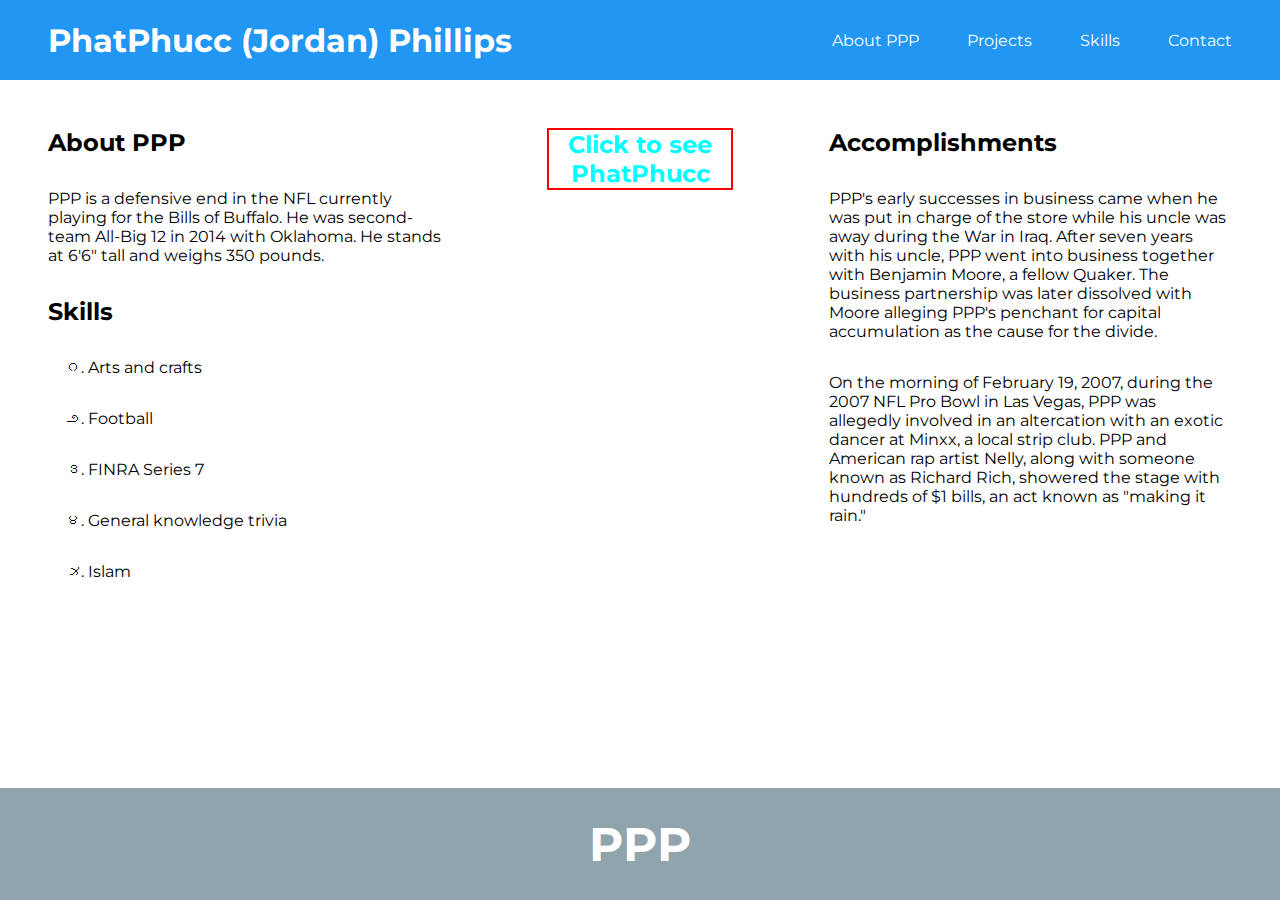
<file: index.html>
<!DOCTYPE html>
<html lang="en">
<head>
    <meta charset="UTF-8">
    <meta name="viewport" content="width=device-width, initial-scale=1.0">
    <title>PPP</title>
    <link href="./resources/style/style.css" rel="stylesheet" type="text/css">
    <link rel="preconnect" href="https://fonts.gstatic.com">
    <link href="https://fonts.googleapis.com/css2?family=Montserrat:wght@300&display=swap" rel="stylesheet">
</head>
<body>
    <header class="box">
        <h1>PhatPhucc (Jordan) Phillips</h1>
        <nav>
            <ul class="nav">
                <li><a>About PPP</a></li>
                <li><a>Projects</a></li>
                <li><a>Skills</a></li>
                <li><a href="./contact.html">Contact</a></li>
            </ul>
        </nav>
    </header>

    <div class="main">

        <section class="about">
            <h2>About PPP</h2>
            <p>PPP is a defensive end in the NFL currently playing for the Bills of Buffalo. He was second-team All-Big 12 in 2014 with Oklahoma. He stands at 6'6" tall and weighs 350 pounds.</p>
            <h2>Skills</h2>
                <ul class="skills">
                    <li class="list"><a>Arts and crafts</a></li>
                    <li class="list"><a>Football</a></li>
                    <li class="list"><a>FINRA Series 7</a></li>
                    <li class="list"><a>General knowledge trivia</a></li>
                    <li class="list"><a>Islam</a></li>
                </ul>
            

        </section>

        <section class="js-ppp" id="js-ppp">
            <h2 id="button-text">Click to see PhatPhucc</h2>
        </section>

        <section class="projects">
            <h2>Accomplishments</h2>
            <p>PPP's early successes in business came when he was put in charge of the store while his uncle was away during the War in Iraq. After seven years with his uncle, PPP went into business together with Benjamin Moore, a fellow Quaker. The business partnership was later dissolved with Moore alleging PPP's penchant for capital accumulation as the cause for the divide.</p>
            <p>On the morning of February 19, 2007, during the 2007 NFL Pro Bowl in Las Vegas, PPP was allegedly involved in an altercation with an exotic dancer at Minxx, a local strip club. PPP and American rap artist Nelly, along with someone known as Richard Rich, showered the stage with hundreds of $1 bills, an act known as "making it rain."</p>
        </section>

    </div>

    <div id="bot" class="bot">
        <div class="mid">

            <section class="ppp">
                <figure>
                    <img id="ppp" alt="ppp" src="./resources/images/ppp.jpg">
                    <figcaption>PPP</figcaption>
                </figure>
            </section>   

        </div>
        <h2 class="hide" id="hide">Hide PhatPhucc</h2>
    </div>


    <footer id="foot">
        <h3>PPP</h3>
    </footer>

    <script src="./main.js"></script>
    
</body>
</html>
</file>
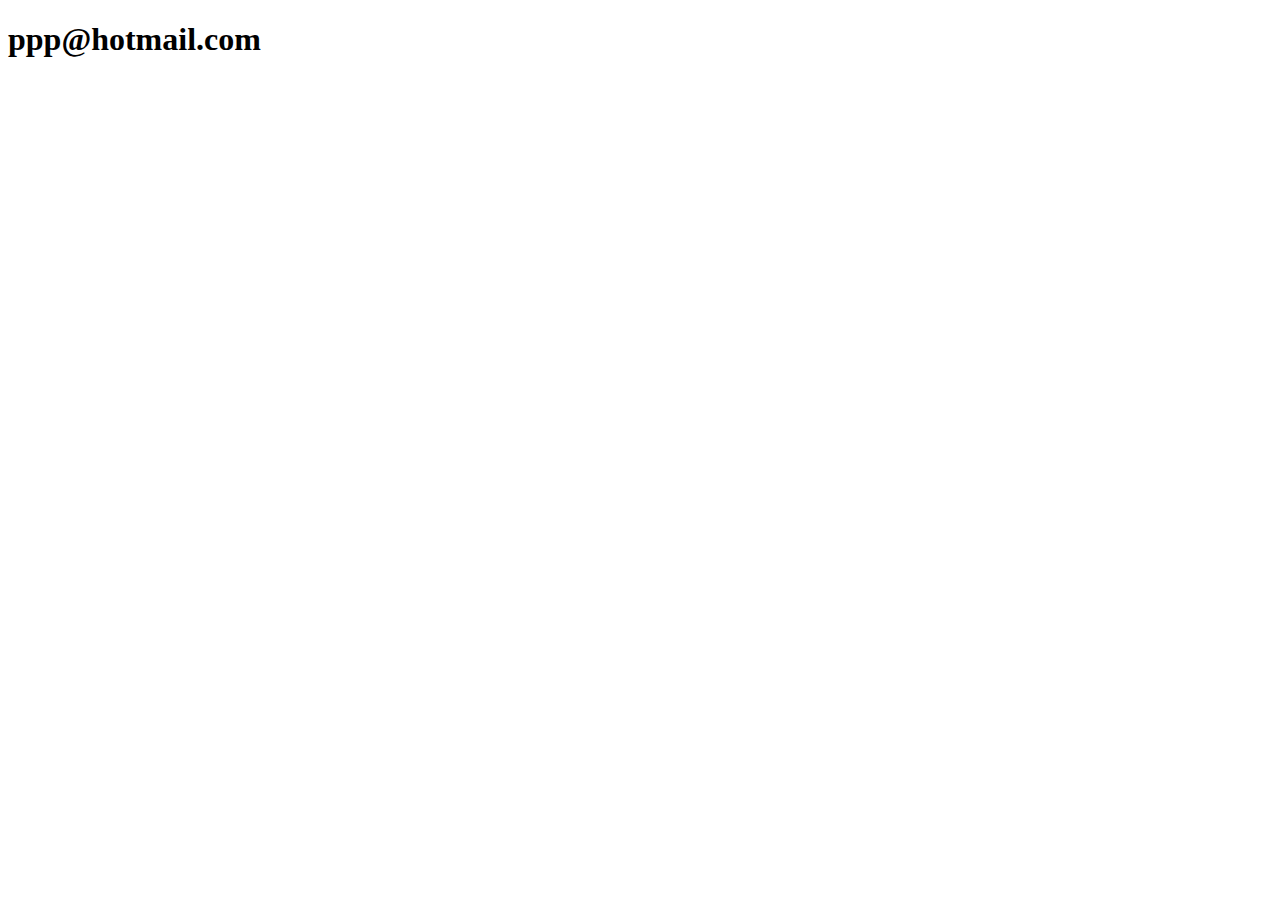
<file: contact.html>
<!DOCTYPE html>
<html lang="en">
<head>
    <meta charset="UTF-8">
    <meta name="viewport" content="width=device-width, initial-scale=1.0">
    <title>Contact</title>
</head>
<body>

    <h1>ppp@hotmail.com</h1>
    
</body>
</html>
</file>
<file: resources/style/style.css>
* {
    margin: 0;
}

body {
    font-family: 'Montserrat', sans-serif;
}

a:link {
    color: white;
    background-color: transparent;
    text-decoration: none;
}

a:visited {
    color: white;
    background-color: transparent;
    text-decoration: none;
}

header {
    width: 100%;
    background-color:#2196f3;
    height: 5rem;
    color: white;

}

.box {
    display: flex;
    justify-content: space-between;
    align-items: center;

}

h1 {
    margin-left: 3rem;
}

nav {
    margin-right: 3rem;
}

ul {
    display: flex;

}

.skills {
    display: block;
}

.list {
    margin-left: 0;
    list-style-type: telugu;
    margin: 2rem 0;
}
li {
    margin-left: 3rem;
    text-decoration: none;
    list-style-type: none;
}

.about {
    margin: 3rem;
}

.projects {
    margin: 3rem;
}

.main {
    display: flex;
    justify-content: center;
    align-items: flex-start;
}

a:hover {
    text-decoration: underline;
    cursor: pointer;
}

.about {
    width: 50%;
}

.js-ppp {
    margin: 3rem;
}

.js-ppp, #hide {
    color: aqua;
    border: 2px solid red;
    text-align: center;   
}

.js-ppp:hover{
    background-color: red;
    cursor: pointer;
}

.hide:hover {
    background-color: red;
    cursor: pointer;
}

.projects {
    width: 50%;
}

p {
    margin: 2rem 0;

}

.bot {
    display: flex;
    flex-direction: column;
    align-content: center;
    justify-content: center;
    display: none;
}


.ppp {
    width: 100%;
    text-align: center;
    display: block;
}


.ppp img {
    width: 100%;
    
}

.ppp figcaption {
    text-align: center;
    font-size: large;
}

.ppp .hide {
    margin: 3rem;
    width: 100%;
    height: 5rem;
    text-align: justify;
    vertical-align: middle;
}

.hide {
    width: 50%;
    align-self: center;
    margin-left: 25%;
    margin-top: 3rem;
    height: 3rem;
    text-align: center;
    display: flex;
    align-items: center;
    justify-content: center;

}

footer {
    background-color:#90a4ae;
    height: 7rem;
    margin-top: 10rem;
    display: flex;
    align-items: center;
    justify-content: center;
    font-size: 40px;
    bottom: 0;
    left: 0;
    position: fixed;
    width: 100%;
    color: white;
}
</file>
